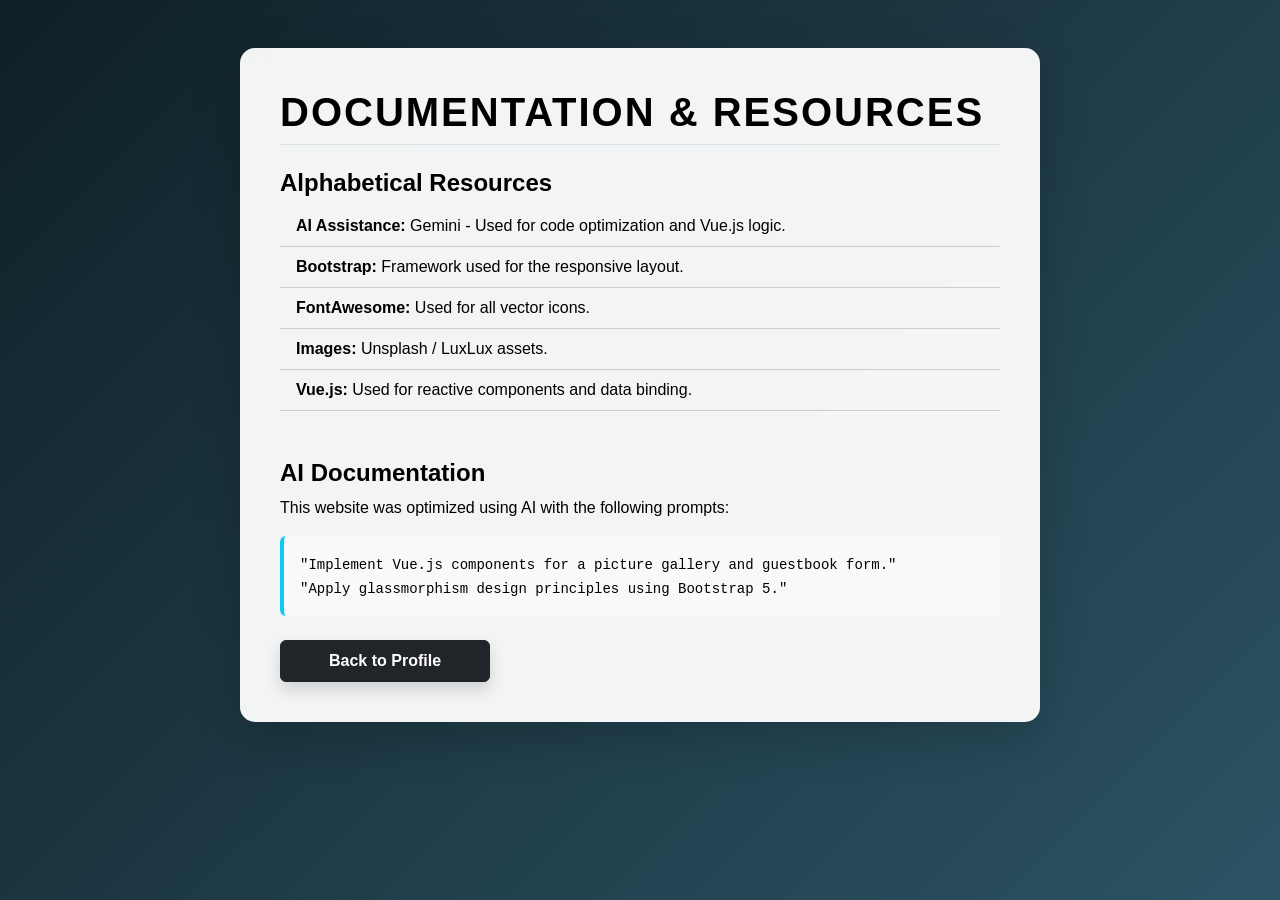
<file: WEBSITE PROJECT/resources.html>
<!DOCTYPE html>
<html lang="en">
<head>
    <title>Resources | Eduard Serna</title>
    <meta charset="utf-8">
    <meta name="viewport" content="width=device-width, initial-scale=1">
    <link href="https://cdn.jsdelivr.net/npm/bootstrap@5.3.3/dist/css/bootstrap.min.css" rel="stylesheet">
    
    <link href="css/design.css" rel="stylesheet"> 
    
    <style>
        body {
            /* Ensuring the gradient covers the whole page */
            background: linear-gradient(135deg, #0f2027, #2c5364) !important;
            min-height: 100vh;
        }
        .glass-panel-docs {
            background: rgba(255, 255, 255, 0.95);
            backdrop-filter: blur(10px);
            border-radius: 15px;
            padding: 40px;
            color: #000 !important; 
        }
        /* Explicitly setting internal text to black for contrast against white panel */
        .glass-panel-docs h1, 
        .glass-panel-docs h4, 
        .glass-panel-docs li, 
        .glass-panel-docs strong, 
        .glass-panel-docs p,
        .glass-panel-docs code {
            color: #000 !important;
        }
        .list-group-item { background: transparent !important; border-bottom: 1px solid #ccc !important; }
    </style>
</head>
<body>

<div class="container py-5">
    <div class="glass-panel-docs shadow-lg animate-fade-in mx-auto" style="max-width: 800px;">
        <h1 class="mb-4 fw-bold text-uppercase border-bottom pb-2">Documentation & Resources</h1>
        
        <h4 class="mt-4 fw-bold">Alphabetical Resources</h4>
        <ul class="list-group list-group-flush mb-5">
            <li class="list-group-item"><strong>AI Assistance:</strong> Gemini - Used for code optimization and Vue.js logic.</li>
            <li class="list-group-item"><strong>Bootstrap:</strong> Framework used for the responsive layout.</li>
            <li class="list-group-item"><strong>FontAwesome:</strong> Used for all vector icons.</li>
            <li class="list-group-item"><strong>Images:</strong> Unsplash / LuxLux assets.</li>
            <li class="list-group-item"><strong>Vue.js:</strong> Used for reactive components and data binding.</li>
        </ul>

        <h4 class="fw-bold">AI Documentation</h4>
        <p>This website was optimized using AI with the following prompts:</p>
        <div class="p-3 rounded mb-4 bg-light border-start border-info border-4">
            <code class="text-dark">"Implement Vue.js components for a picture gallery and guestbook form."</code><br>
            <code class="text-dark">"Apply glassmorphism design principles using Bootstrap 5."</code>
        </div>
        
        <a href="index.html" class="btn btn-dark px-5 py-2 fw-bold shadow">Back to Profile</a>
    </div>
</div>

</body>
</html>
</file>
<file: WEBSITE PROJECT/css/design.css>
/* Color Palette: Dark Professional Blue #0f2027 -> #2c5364 */
body {
    background: linear-gradient(135deg, #0f2027, #2c5364);
    color: #e0e0e0;
    font-family: 'Segoe UI', sans-serif;
    min-height: 100vh;
    margin: 0;
}

/* Glassmorphism Logic */
.glass-card, .glass-panel, .glass-nav {
    background: rgba(255, 255, 255, 0.05);
    backdrop-filter: blur(10px);
    border: 1px solid rgba(255, 255, 255, 0.1);
    border-radius: 15px;
}

/* Typography Harmony */
h1, h3 { 
    color: #00d2ff; 
    text-transform: uppercase; 
    letter-spacing: 2px; 
}

.section-title {
    margin-bottom: 1.5rem;
    border-bottom: 2px solid rgba(0, 210, 255, 0.3);
    display: inline-block;
}

/* Responsive Gallery Wrapper */
.gallery-wrapper {
    position: relative;
    overflow: hidden;
    cursor: pointer;
    border-radius: 10px;
    height: 200px; /* Standardizing height */
}
.gallery-thumb { 
    transition: 0.5s ease; 
    width: 100%;
    height: 100%;
    object-fit: cover;
}
.gallery-overlay {
    position: absolute; top:0; left:0; width:100%; height:100%;
    background: rgba(0, 210, 255, 0.4);
    opacity: 0; display:flex; align-items:center; justify-content:center;
    transition: 0.3s;
    color: white;
    font-weight: bold;
}
.gallery-wrapper:hover .gallery-overlay { opacity: 1; }
.gallery-wrapper:hover .gallery-thumb { transform: scale(1.1); }

/* Custom Badge Glow */
.glow-badge {
    background: #00d2ff; color: #000;
    box-shadow: 0 0 10px rgba(0, 210, 255, 0.5);
    margin: 3px;
    padding: 8px 12px;
    border: none;
}

/* Animations */
.animate-pop { animation: pop 0.4s cubic-bezier(0.175, 0.885, 0.32, 1.275); }
@keyframes pop { from { transform: scale(0.8); opacity: 0; } to { transform: scale(1); opacity: 1; } }

/* Lightbox overlay */
.lightbox {
    position:fixed; top:0; left:0; width:100%; height:100%;
    background: rgba(0,0,0,0.9); z-index:2000;
    display:flex; align-items:center; justify-content:center;
}
.lightbox img { 
    max-width: 90%; 
    max-height: 80%;
    border: 3px solid #00d2ff; 
}
</file>
